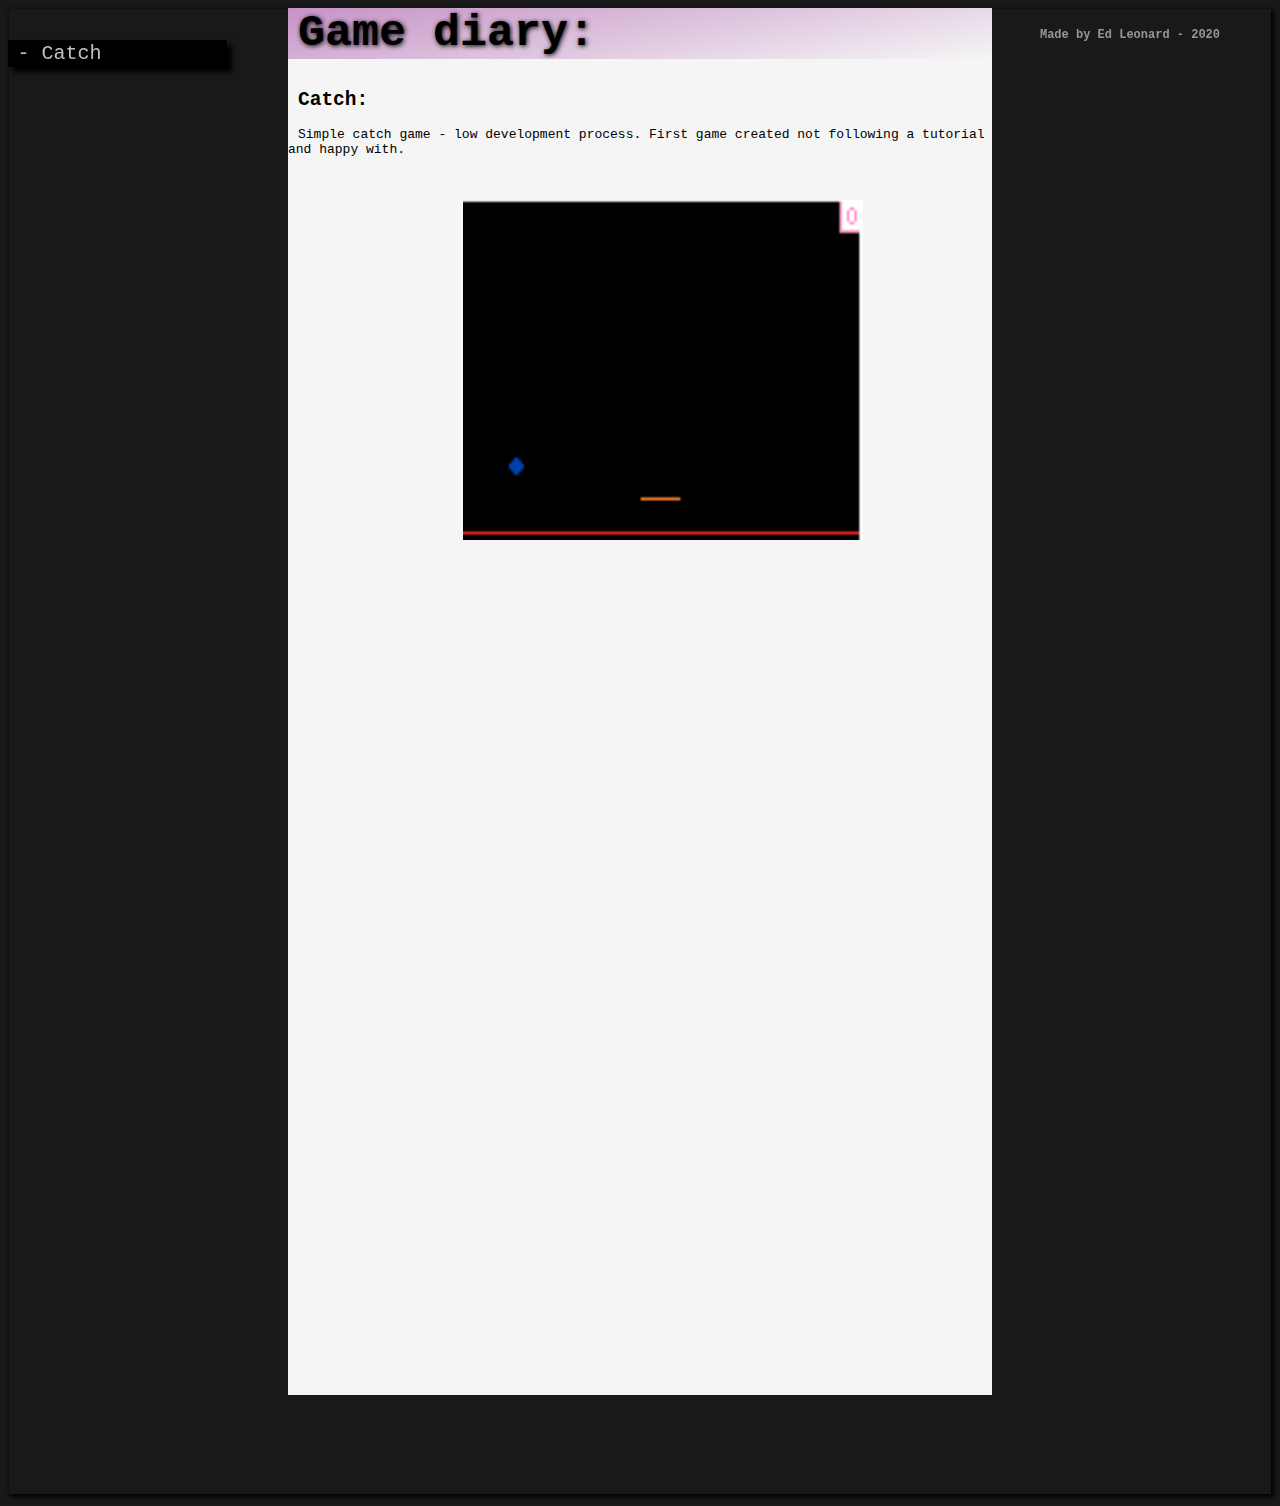
<file: index.html>
<html>
    <head>
    
<title>
            typO - gaming projects
           
</title>
        
    <link type="text/css"
          rel="stylesheet"
          href="styles.css">
    </head>
    
<body>
    
    <div class = "main">
            
    <div class = "header">
         <h1 style ="font-size:45px;">
            Game diary:
         </h1>
            
         <h6 style ="font-size:12px;">
            Made by Ed Leonard - 2020
         </h6>
            
         </div>
            <nav>
                  <a 
                 href="Catch.html">- Catch</a>
        
            </nav>
            
              <h2 id= "Catch:">Catch:</h2> 
                    
                    <p>Simple catch game - low development process. First game created not following a tutorial and happy with.</p>    
                    
                    
                    <br>
                    <br>
                <img src="catch.PNG" width="400px" height="340px">
                    <br>
                    <br>  
                    <br>
                    <br>
                    <br>
                    <br>
                    <br>
                    <br>
                    <br>
                    <br>
                    <br>  
                    <br>
                    <br>
                    <br>
                    <br>
                    <br>
                    <br>
                    <br>
                    <br>
                    <br>  
                    <br>
                    <br>
                    <br>
                    <br>
                    <br>
                    <br>
                    <br>
                    <br>
                    <br>  
                    <br>
                    <br>
                    <br>
                    <br>
                    <br>
                    <br>
                    <br>
                    <br>
                    <br>
                    <br>  
                    <br>
                    <br>
                    <br>
                    <br>
                    <br>
                    <br>
                    <br>
                    <br>
                    <br>  
                    <br>
                    <br>
                    <br>
                    <br>
                    <br>
                    <br>
                    <br>
                    <br>
                    <br>  
                    <br>
                
        </div>   
        
</body>
      
</html>
</file>
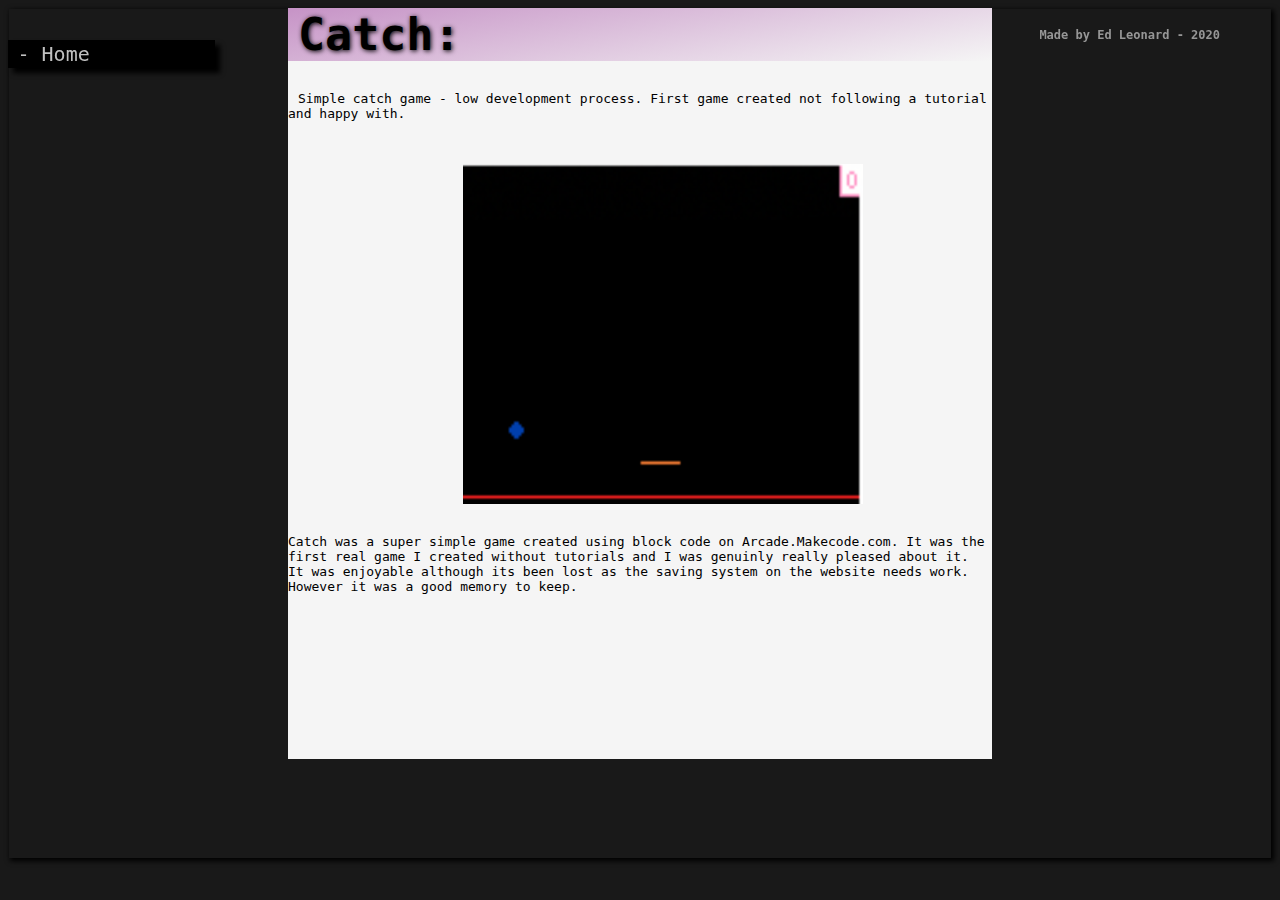
<file: Catch.html>
<html>
    <head>
    
<title>
            typO - gaming projects
           
</title>
        
    <link type="text/css"
          rel="stylesheet"
          href="styles.css">
    </head>
    
<body>
    
    <div class = "main">
            
    <div class = "header">
         <h1 style ="font-size:45px;">
            Catch:
         </h1>
            
         <h6 style ="font-size:12px;">
            Made by Ed Leonard - 2020
         </h6>
           <nav>
              <a href="index.html">- Home</a>
            </nav>
  
            
         </div>
                    
         <p>Simple catch game - low development process. First game created not following a tutorial and happy with.</p>    
                    
                    
         <br>
            <br>
            <img src="catch.PNG" width="400px" height="340px">
        <br>
        <br>      
        <br>
            
        <p2>Catch was a super simple game created using block code on Arcade.Makecode.com. It was the first real game I created without tutorials and I was genuinly really pleased about it. It was enjoyable although its been lost as the saving system on the website needs work. However it was a good memory to keep.</p2>
        
        <br>
        <br>      
        <br>
        <br>
        <br>      
        <br>
        <br>
        <br>      
        <br>
        <br>
        <br>      
        <br>
     </div>   
        
</body>
      
</html>
</file>
<file: styles.css>
html {
    scroll-behavior: smooth;
}

.main {
   text-decoration: none;
    padding-left: 280px;
    padding-right: 280px;
    padding-bottom: 100px;
    word-break: keep-all;
    background-clip: content-box;
    background-color: whitesmoke;
    text-indent: 10px;
    font-family: monospace;
    text-align: left;
    box-shadow: 2px 2px 5px black;
}

h1 {
   background-image:
       linear-gradient(170deg, purple -150%, whitesmoke);
   color: black; 
   text-shadow: 1px 1px 5px black;
}

nav a {
    color: silver;
    font-size: 20px;   
    background-color: black;
    padding-right: 125px;
    padding-top: 2px;
    padding-bottom: 2px;
    margin-left: 7.5px;
    text-decoration: none;
    position: fixed;
    top: 2em;
    left: 0em;
    transition: 750ms;
    box-shadow: 5px 5px 5px black;
    
}

body {
    background-color: rgba(25, 25, 25);
}

nav a:hover {
    transition: 750ms;
    color: rgba(0, 0, 0);
    margin-left: 7.5px;
    font-size: 20px;   
    background-color: rgba(200, 200, 200);
    padding-right: 110px;
    padding-top: 2px;
    padding-bottom: 2px;
    text-decoration: none;
    position: fixed;
    top: 2em;
    left: 0em;
    box-shadow: 5px 5px 5px black;
    visibility: visible;
}

img { 
    transform: translateX(175px);
}

h6 {
    position: fixed;
    top: 0em;
    right: 5em;
    color: rgba(150, 150, 150);
}

p {
  text-indent: 10px;
}
</file>
